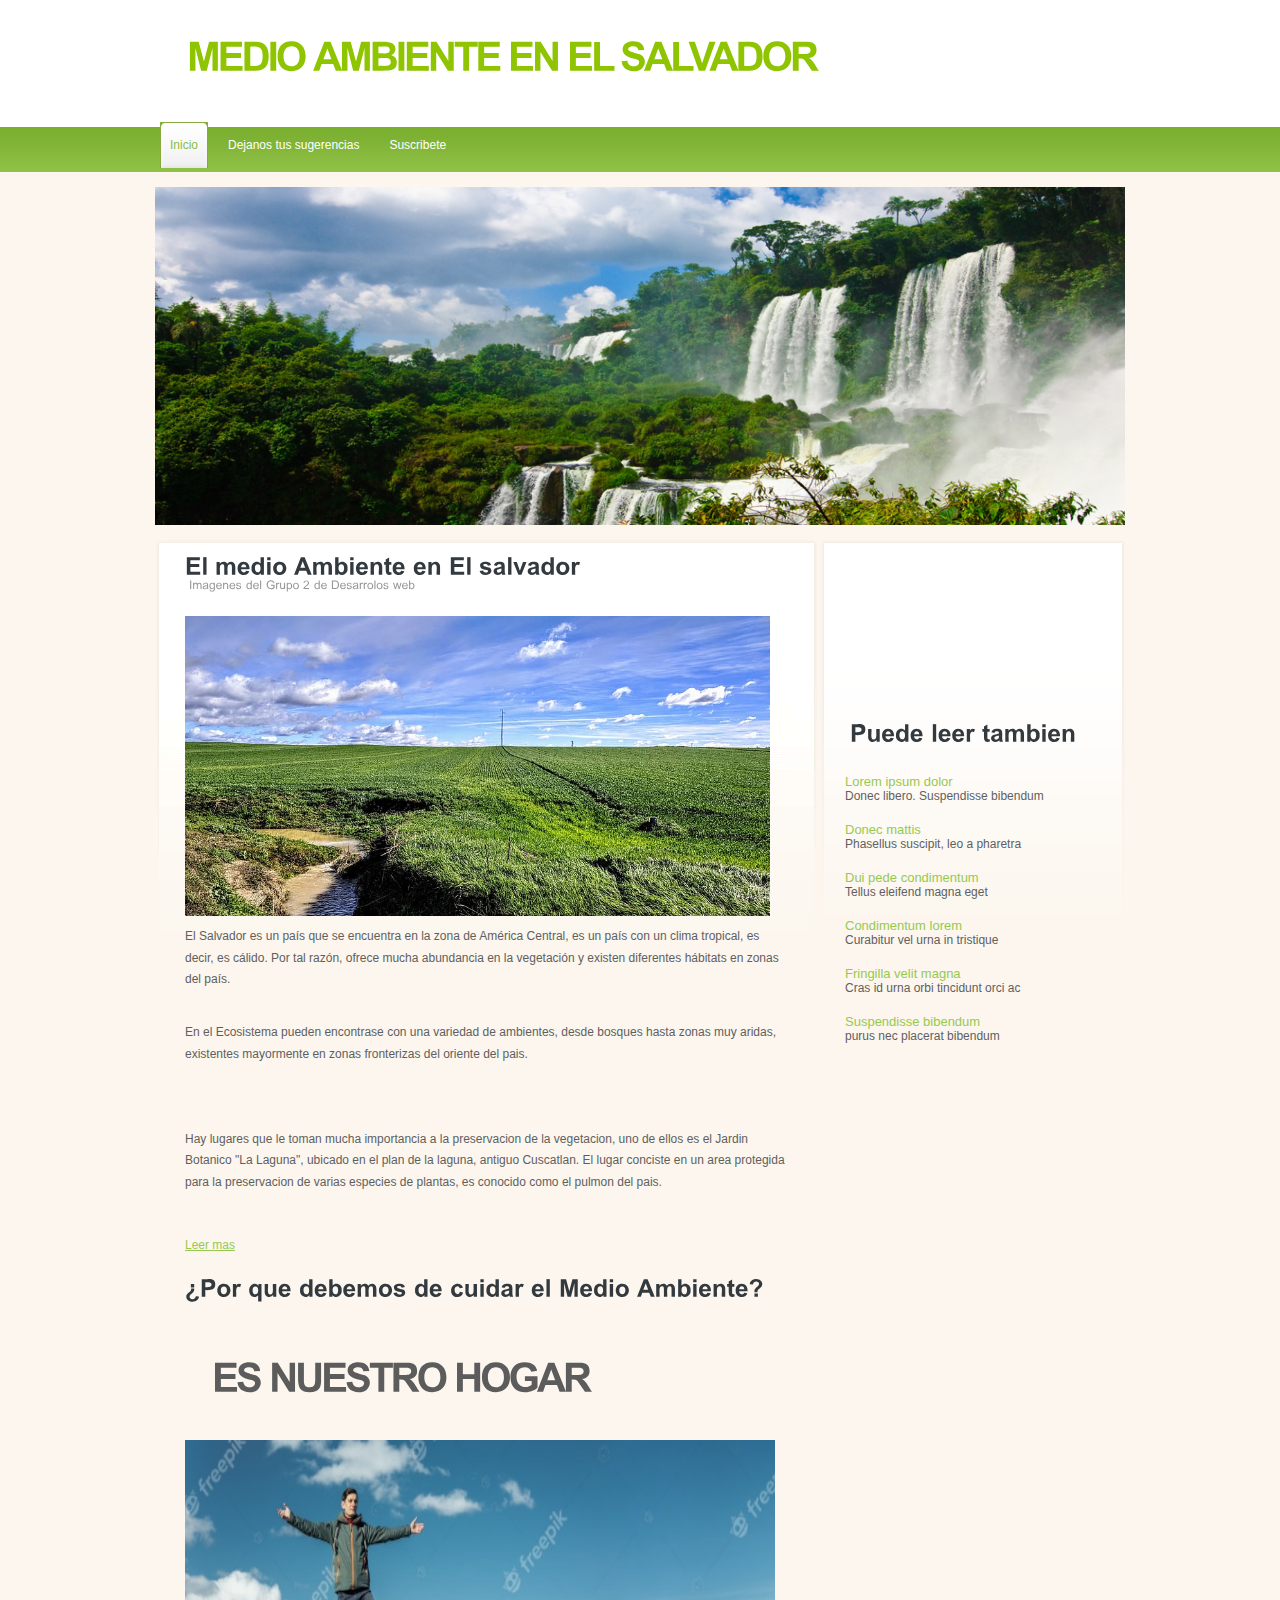
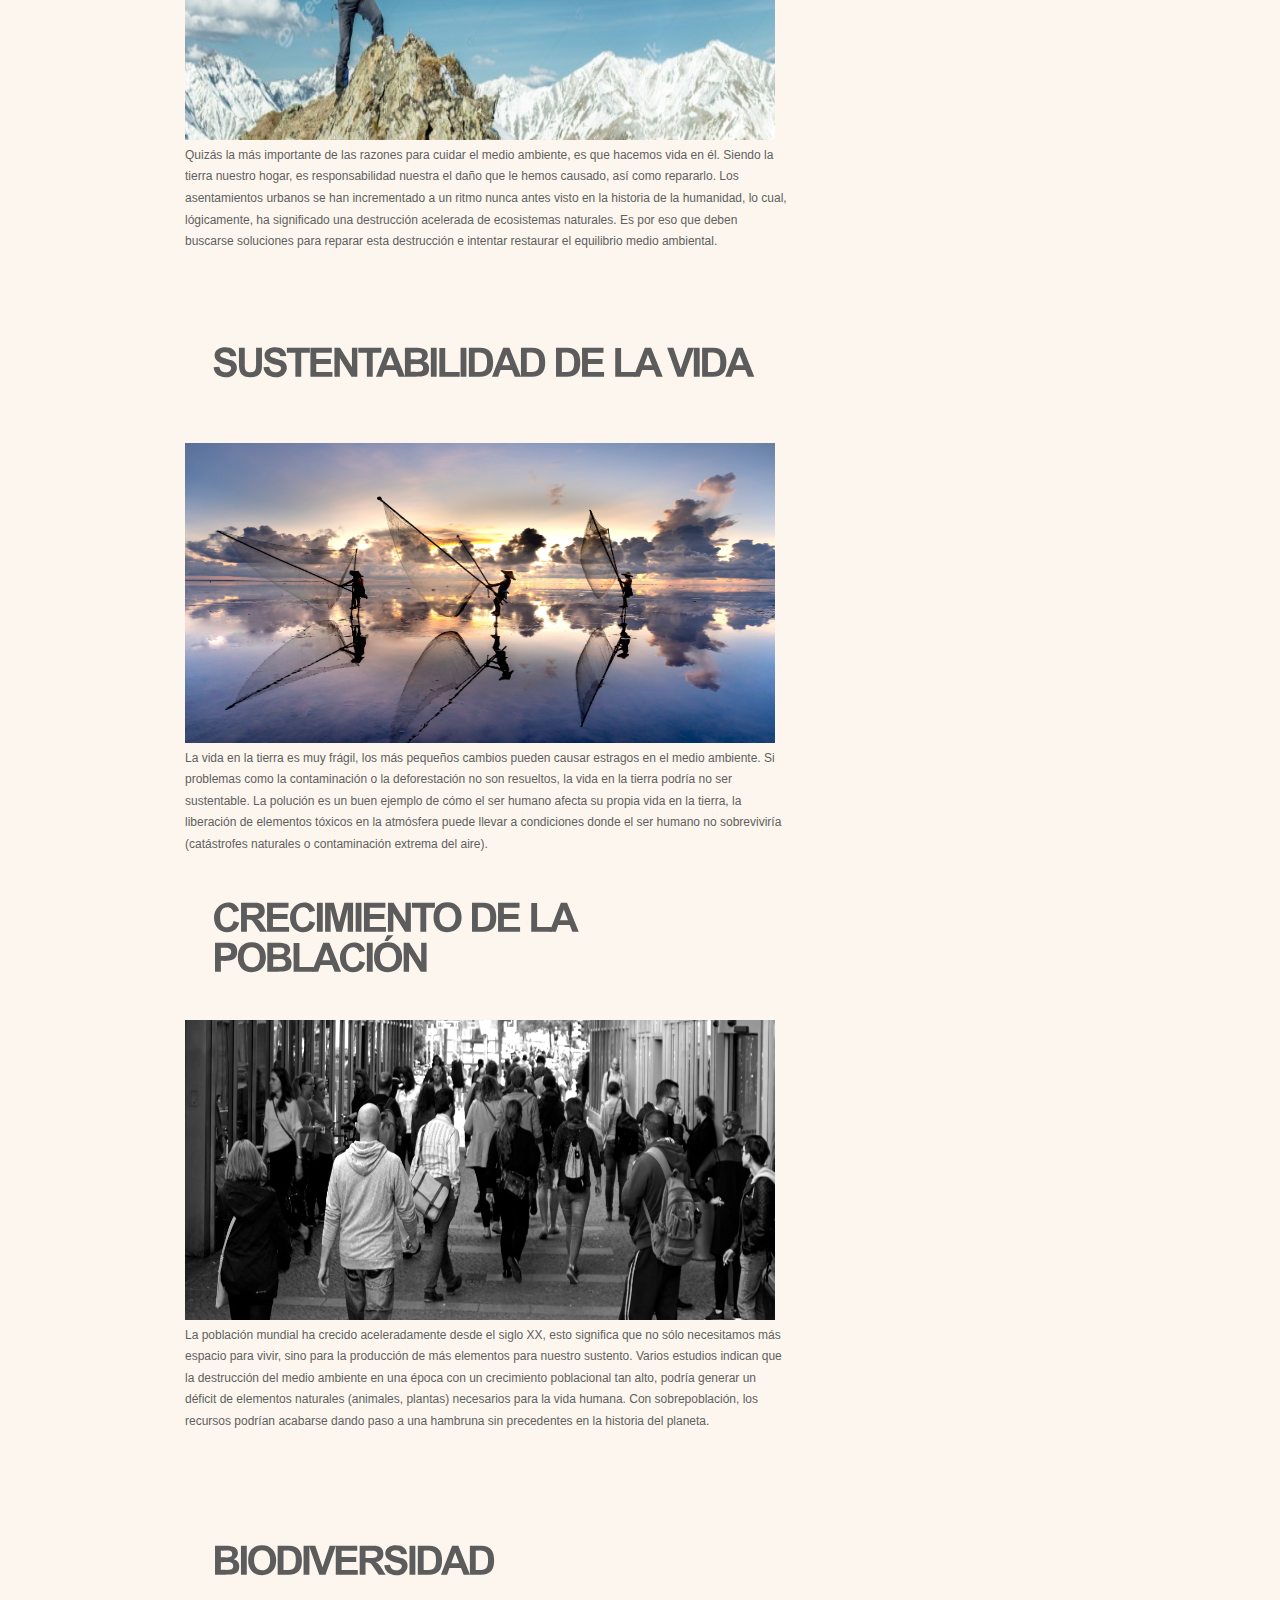
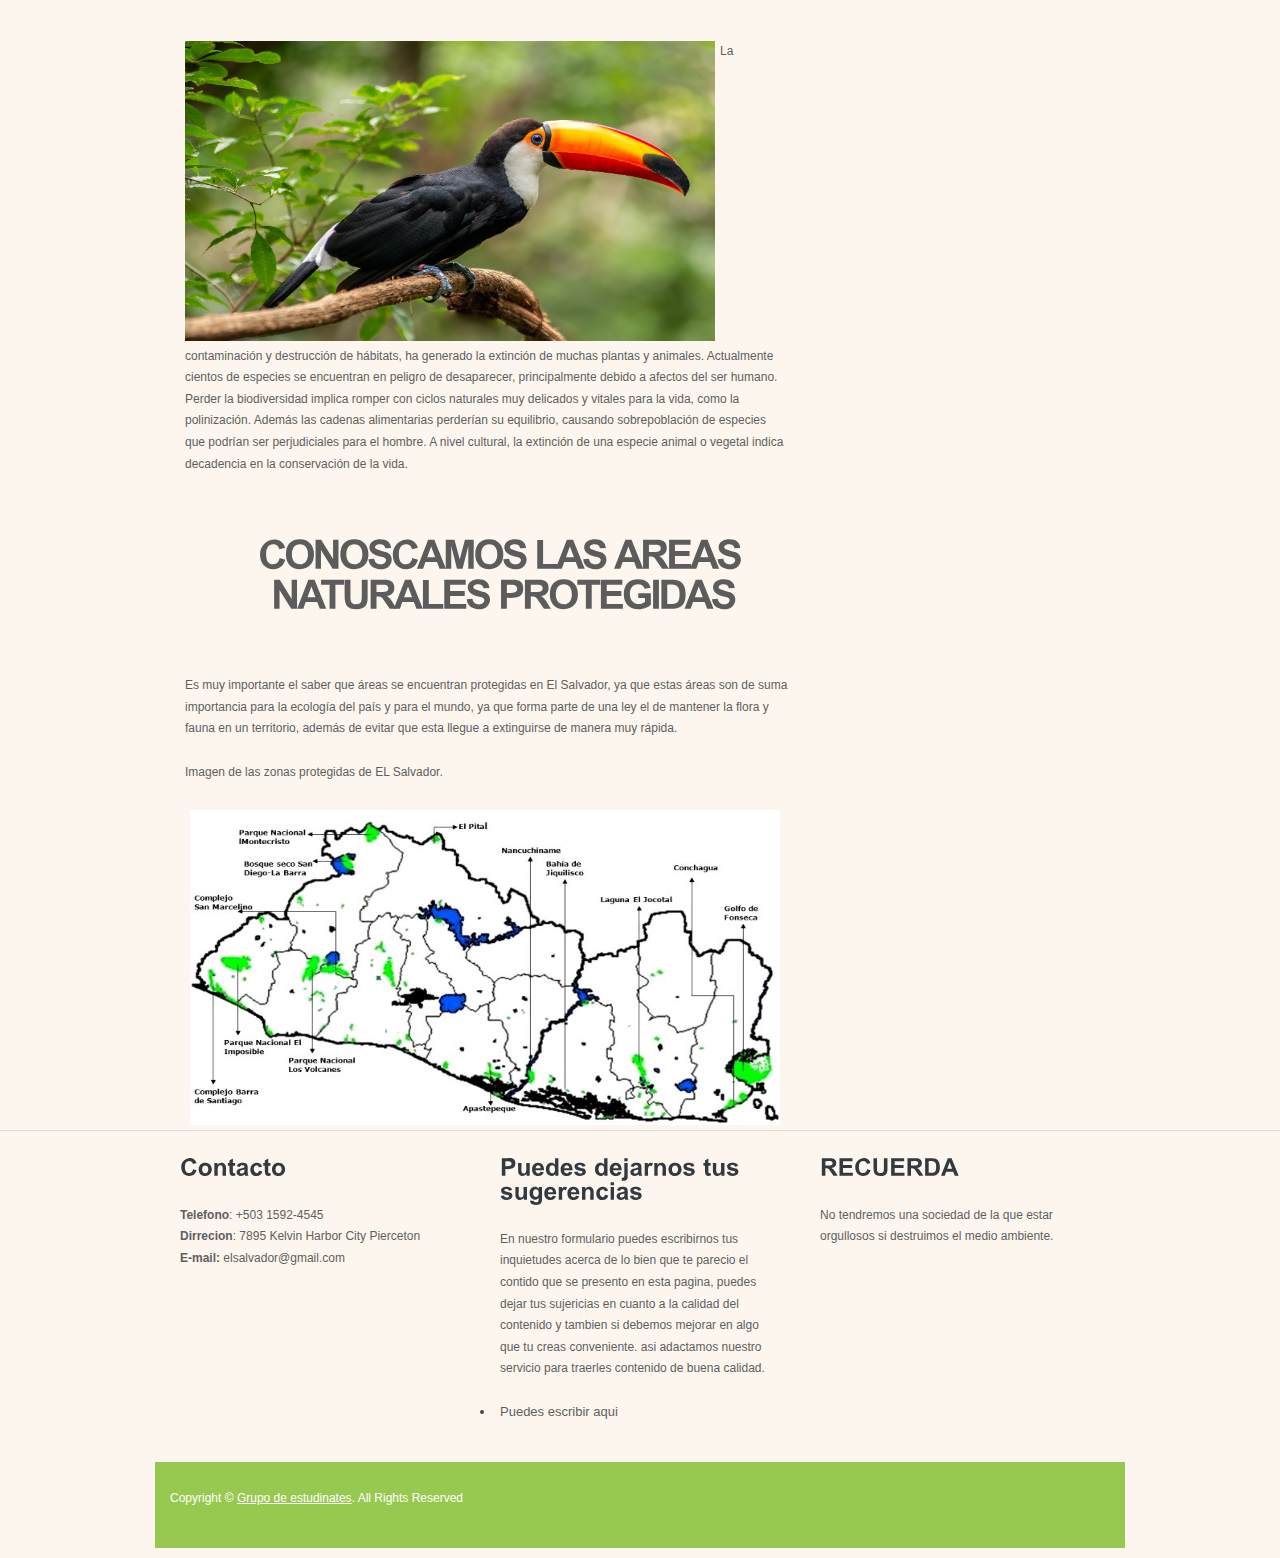
<file: greenzap/index.html>
<!DOCTYPE html PUBLIC "-//W3C//DTD XHTML 1.0 Transitional//EN" "http://www.w3.org/TR/xhtml1/DTD/xhtml1-transitional.dtd">
<html xmlns="http://www.w3.org/1999/xhtml">
<head>
<title>Medio Ambiente en el Salvador</title>
<meta http-equiv="content-type" content="text/html; charset=utf-8" />
<link href="style.css" rel="stylesheet" type="text/css" />
<script type="text/javascript" src="js/cufon-yui.js"></script>
<script type="text/javascript" src="js/arial.js"></script>
<script type="text/javascript" src="js/cuf_run.js"></script>
</head>
<body>
<div class="main">
  <div class="header">
    <div class="header_resize">
      <div class="logo">
        <h1><a href="index.html"><span>Medio Ambiente en El Salvador</span><br />
          <small></small></a></h1>
      </div>
      <div class="clr"></div>
      <div class="menu">
        <ul>
          <li><a href="index.html" class="active"><span>Inicio</span></a></li>
          
          <li><a href="about.html"><span>Dejanos tus sugerencias</span></a></li>
          <li><a href="contact.html"><span>Suscribete</span></a></li>
        </ul>
      </div>
      
        </form>
      </div>
      <div class="clr"></div>
    </div>
    <div class="headert_text_resize"> <img src="13.jpg" alt="" width="970" height="338" /> </div>
    <div class="clr"></div>
  </div>
  <div class="body">
    <div class="body_resize">
      <div class="left">
        <h2>El medio Ambiente en El salvador<br />
          <span> Imagenes del Grupo 2 de Desarrolos web</span> </h2>
        <img src="12.jpg" alt="" width="585" height="300" />
        <div class="clr"></div>
        <p>El Salvador es un país que se encuentra en la zona de América Central, es un país con un clima tropical, es decir, es cálido. Por tal razón, ofrece mucha abundancia en la vegetación y existen diferentes hábitats en zonas del país.</p>
		<p><br>En el Ecosistema pueden encontrase con una variedad de ambientes, desde bosques hasta zonas
               muy aridas, existentes mayormente en zonas fronterizas del oriente del pais.<p></br>
		<p><br>Hay lugares que le toman mucha importancia a la preservacion de la vegetacion, uno de ellos es el 
               Jardin Botanico "La Laguna", ubicado en el plan de la laguna, antiguo Cuscatlan. 
               El lugar conciste en un area protegida para la preservacion de varias especies de plantas,
               es conocido como el pulmon del pais.<p></br>   
        <p> <a href="https://www.cemexelsalvador.com/sostenibilidad/medio-ambiente">Leer mas</a><br />
        </p>
        <h2>¿Por que debemos de cuidar el Medio Ambiente?<br />
          <span></span></h2>
        
        <div class="clr"></div>
		<h1>Es nuestro hogar</h1>
		<img src="17.jpg" alt="" width="590" height="300">
        <p>Quizás la más importante de las razones para cuidar el medio ambiente, es que hacemos vida en él.

           Siendo la tierra nuestro hogar, es responsabilidad nuestra el daño que le hemos causado, así como repararlo.

            Los asentamientos urbanos se han incrementado a un ritmo nunca antes visto en la historia de la humanidad, lo cual, lógicamente, ha significado una destrucción acelerada de ecosistemas naturales.

            Es por eso que deben buscarse soluciones para reparar esta destrucción e intentar restaurar el equilibrio medio ambiental.</p>
			
			<h1><br>Sustentabilidad de la vida</h1></br>
			<img src="16.jpg" alt="" width="590" height="300">
			<p>La vida en la tierra es muy frágil, los más pequeños cambios pueden causar estragos en el medio ambiente.

               Si problemas como la contaminación o la deforestación no son resueltos, la vida en la tierra podría no ser sustentable.

               La polución es un buen ejemplo de cómo el ser humano afecta su propia vida en la tierra, la liberación de elementos tóxicos en la atmósfera puede llevar a condiciones donde el ser humano no sobreviviría (catástrofes naturales o contaminación extrema del aire).</p>
				
			<h1>Crecimiento de la población</h1>
			<img src="15.jpg" alt="" width="590" height="300">
			<p><br>La población mundial ha crecido aceleradamente desde el siglo XX, esto significa que no sólo necesitamos más espacio para vivir, sino para la producción de más elementos para nuestro sustento.

				   Varios estudios indican que la destrucción del medio ambiente en una época con un crecimiento poblacional tan alto, podría generar un déficit de elementos naturales (animales, plantas) necesarios para la vida humana.

				   Con sobrepoblación, los recursos podrían acabarse dando paso a una hambruna sin precedentes en la historia del planeta.</p></br>
				   
				   <h1><br>Biodiversidad</h1></br>
				   <img src="18.jpg" alt="" width="530" height="300">
				   <p>La contaminación y destrucción de hábitats, ha generado la extinción de muchas plantas y animales.

Actualmente cientos de especies se encuentran en peligro de desaparecer, principalmente debido a afectos del ser humano.

Perder la biodiversidad implica romper con ciclos naturales muy delicados y vitales para la vida, como la polinización.

Además las cadenas alimentarias perderían su equilibrio, causando sobrepoblación de especies que podrían ser perjudiciales para el hombre.

A nivel cultural, la extinción de una especie animal o vegetal indica decadencia en la conservación de la vida.</p>

<br><center><h1>conoscamos las areas naturales protegidas</h1></center><br/>
<p>
Es muy importante el saber que áreas se encuentran protegidas en El Salvador, ya que estas áreas son de suma importancia para la ecología del país y para el mundo, ya que forma parte de una ley el de mantener la flora y fauna en un territorio, además de evitar que esta llegue a extinguirse de manera muy rápida.
</br>
<br><span style="green"> Imagen de las zonas protegidas de EL Salvador.</span></br>

<br><img src="zonas.jpg"width="590" height="315"><br/>


      </div>
      <div class="right"
        <h2></h2>
        <ul>
          <li><a href="#"></a></li>
          <li><a href="#"></a></li>
          <li><a href="#"></a></li>
          <li><a href="#"></a></li>
          <li><a href="#"></a></li>
        </ul>
        <h2>Puede leer tambien</h2>
        <ul class="sponsors">
          <li class="sponsors"><a href="#">Lorem ipsum dolor</a><br />
            Donec libero. Suspendisse bibendum</li>
          <li class="sponsors"><a href="#">Donec mattis</a><br />
            Phasellus suscipit, leo a pharetra</li>
          <li class="sponsors"><a href="#">Dui pede condimentum</a><br />
            Tellus eleifend magna eget</li>
          <li class="sponsors"><a href="#">Condimentum lorem</a><br />
            Curabitur vel urna in tristique</li>
          <li class="sponsors"><a href="#">Fringilla velit magna</a><br />
            Cras id urna orbi tincidunt orci ac</li>
          <li class="sponsors"><a href="#">Suspendisse bibendum</a><br />
            purus nec placerat bibendum</li>
        </ul>
      </div>
      <div class="clr"></div>
    </div>
  </div>
  <div class="FBG">
    <div class="FBG_resize">
      <div class="blok">
       
        <div class="clr"></div>
        <h2>Contacto </h2>
        <p><strong>Telefono</strong>: +503 1592-4545<br />
          <strong>Dirrecion</strong>: 7895 Kelvin Harbor City Pierceton <br />
          <strong>E-mail:</strong> elsalvador@gmail.com<br />
          
      </div>
      <div class="blok">
        <h2><span>Puedes dejarnos tus sugerencias</span></h2>
        <p>En nuestro formulario puedes escribirnos tus inquietudes acerca de lo bien que te parecio el contido que se presento en esta pagina, puedes dejar tus sujericias en cuanto a la calidad del contenido y tambien si debemos mejorar en algo que tu creas conveniente. asi adactamos nuestro servicio para traerles contenido de buena calidad.</p>
		<p><li><a href="about.html">Puedes escribir aqui</a></li></p>
        <ul>
		
          
        </ul>
      </div>
      <div class="blok">
        <h2>RECUERDA</h2>
        <p>No tendremos una sociedad de la que estar orgullosos si destruimos el medio ambiente.</p>
        <p><br />
        </p>
      </div>
      <div class="clr"></div>
    </div>
  </div>
  <div class="footer">
    <div class="footer_resize">
      <p class="lf">Copyright &copy; <a href="#">Grupo de estudinates</a>. All Rights Reserved</p>
      <p class="rf"> <a target="_blank" </p>
      <div class="clr"></div>
    </div>
    <div class="clr"></div>
  </div>
</div>
</body>
</html>
</file>
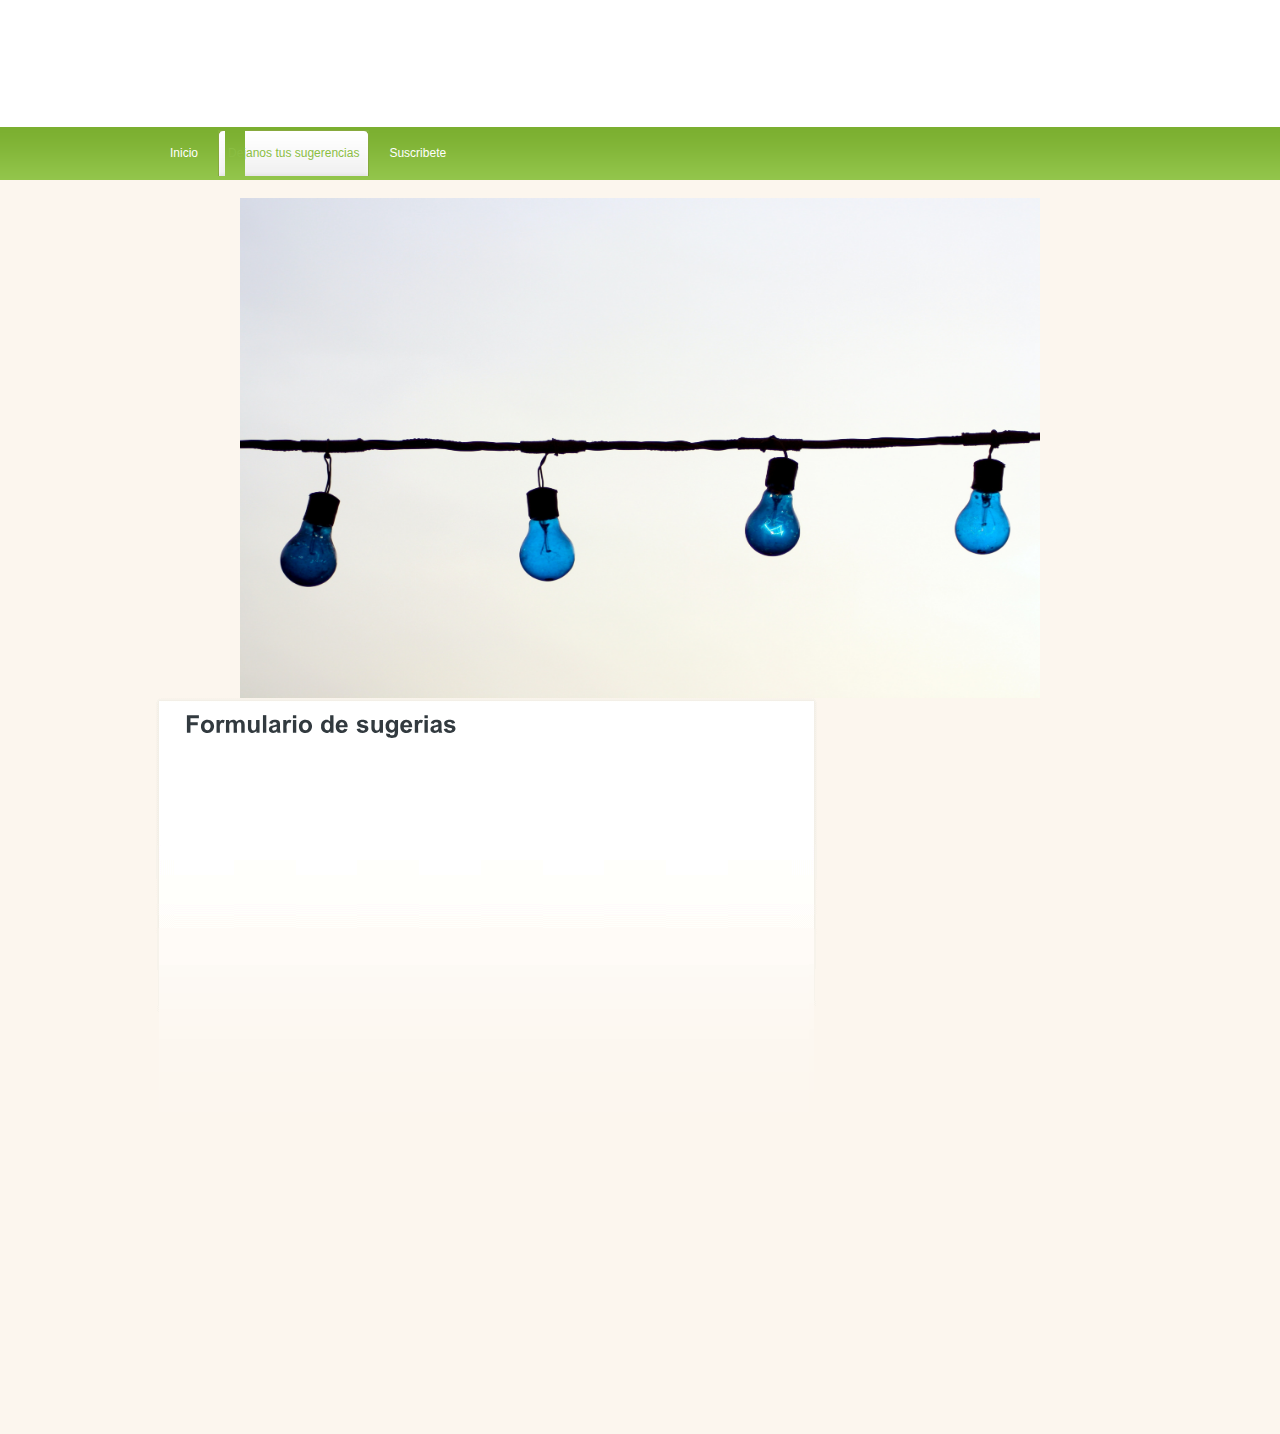
<file: greenzap/about.html>
<!DOCTYPE html PUBLIC "-//W3C//DTD XHTML 1.0 Transitional//EN" "http://www.w3.org/TR/xhtml1/DTD/xhtml1-transitional.dtd">
<html xmlns="http://www.w3.org/1999/xhtml">
<head>
<title>GreenZap | About</title>
<meta http-equiv="content-type" content="text/html; charset=utf-8" />
<link href="style.css" rel="stylesheet" type="text/css" />
<script type="text/javascript" src="js/cufon-yui.js"></script>
<script type="text/javascript" src="js/arial.js"></script>
<script type="text/javascript" src="js/cuf_run.js"></script>
</head>
<body>
<div class="main">
  <div class="header">
    <div class="header_resize">
      <div class="logo">
        <h1><a href="index.html"><span></span><br />
          <small></small></a></h1>
      </div>
      <div class="clr"></div>
      <div class="menu">
        <ul>
          <li><a href="index.html"><span>Inicio</span></a></li>
          
          <li><a href="about.html" class="active"><span>Dejanos tus sugerencias</span></a></li>
          <li><a href="contact.html"><span>Suscribete</span></a></li>
        </ul>
      </div>
      
        </form>
      </div>
      <div class="clr"></div>
    </div>
    <br><center><img src="focos.jpg" alt="" width="800" height="500"</center></br>
    
  </div>
  <div class="body">
    <div class="body_resize">
      <div class="left">
        <h2>Formulario de sugerias<br />
		<iframe src="https://docs.google.com/forms/d/e/1FAIpQLSddcPunk2LNyC4j8kMhbV1_bAPyt5Ty7660AIZ3VVd8umKL5w/viewform?embedded=true" width="640" height="677" frameborder="0" marginheight="0" marginwidth="0">Cargando…</iframe>
          
        
      
      
</body>
</html>
</file>
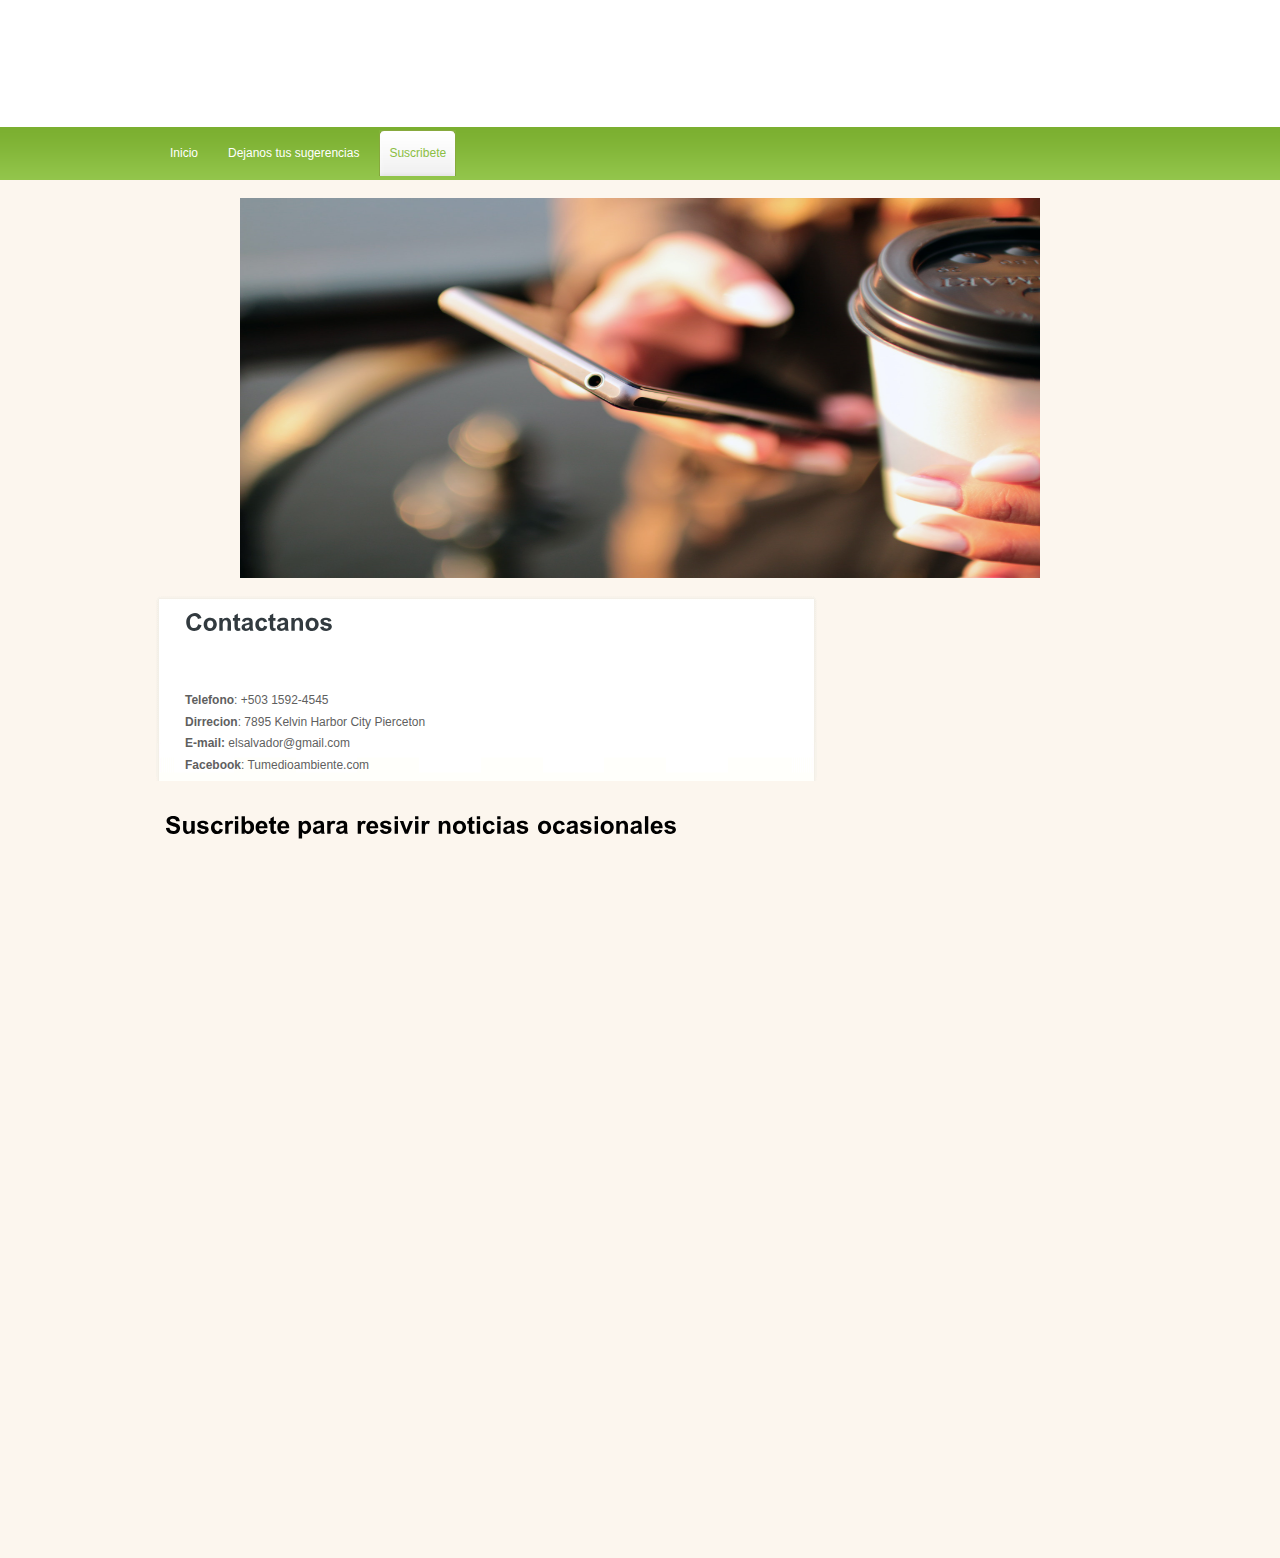
<file: greenzap/contact.html>
<!DOCTYPE html PUBLIC "-//W3C//DTD XHTML 1.0 Transitional//EN" "http://www.w3.org/TR/xhtml1/DTD/xhtml1-transitional.dtd">
<html xmlns="http://www.w3.org/1999/xhtml">
<head>
<title>GreenZap | Contact</title>
<meta http-equiv="content-type" content="text/html; charset=utf-8" />
<link href="style.css" rel="stylesheet" type="text/css" />
<script type="text/javascript" src="js/cufon-yui.js"></script>
<script type="text/javascript" src="js/arial.js"></script>
<script type="text/javascript" src="js/cuf_run.js"></script>
<script src="js/jquery.js" type="text/javascript"></script>
</head>
<body>
<div class="main">
  <div class="header">
    <div class="header_resize">
      <div class="logo">
        <h1><a href="index.html"><span></span><br />
          <small></small></a></h1>
      </div>
      <div class="clr"></div>
      <div class="menu">
        <ul>
          <li><a href="index.html"><span>Inicio</span></a></li>
          
          <li><a href="about.html"><span>Dejanos tus sugerencias</span></a></li>
          <li><a href="contact.html" class="active"><span>Suscribete</span></a></li>
        </ul>
      </div>
      
        
        </form>
      </div>
      <div class="clr"></div>
    </div>
    <br><center><img src="vaso.jpg" alt="" width="800" height="380" /></center></br>
    <div class="clr"></div>
  </div>
  <div class="body">
    <div class="body_resize">
      <div class="left">
        <h2>Contactanos<br />
          <div class="clr"></div>
        <h2> </h2>
        <p><strong>Telefono</strong>: +503 1592-4545<br />
          <strong>Dirrecion</strong>: 7895 Kelvin Harbor City Pierceton <br />
          <strong>E-mail:</strong> elsalvador@gmail.com<br />
          <strong>Facebook</strong>: Tumedioambiente.com <br />
		  
      </div>
	  
        <form action="#" method="post" id="contactform">
          <ol>
            <li>
			<br><h2 style="color: black;">Suscribete para resivir noticias ocasionales</h2></br>
              <iframe src="https://docs.google.com/forms/d/e/1FAIpQLSfimK-lGKAOspozpVYjbReE7acJucL6IbUveIERGEY-3T4xVA/viewform?embedded=true" width="640" height="677" frameborder="0" marginheight="0" marginwidth="0">Cargando…</iframe>
      
      
</body>
</html>
</file>
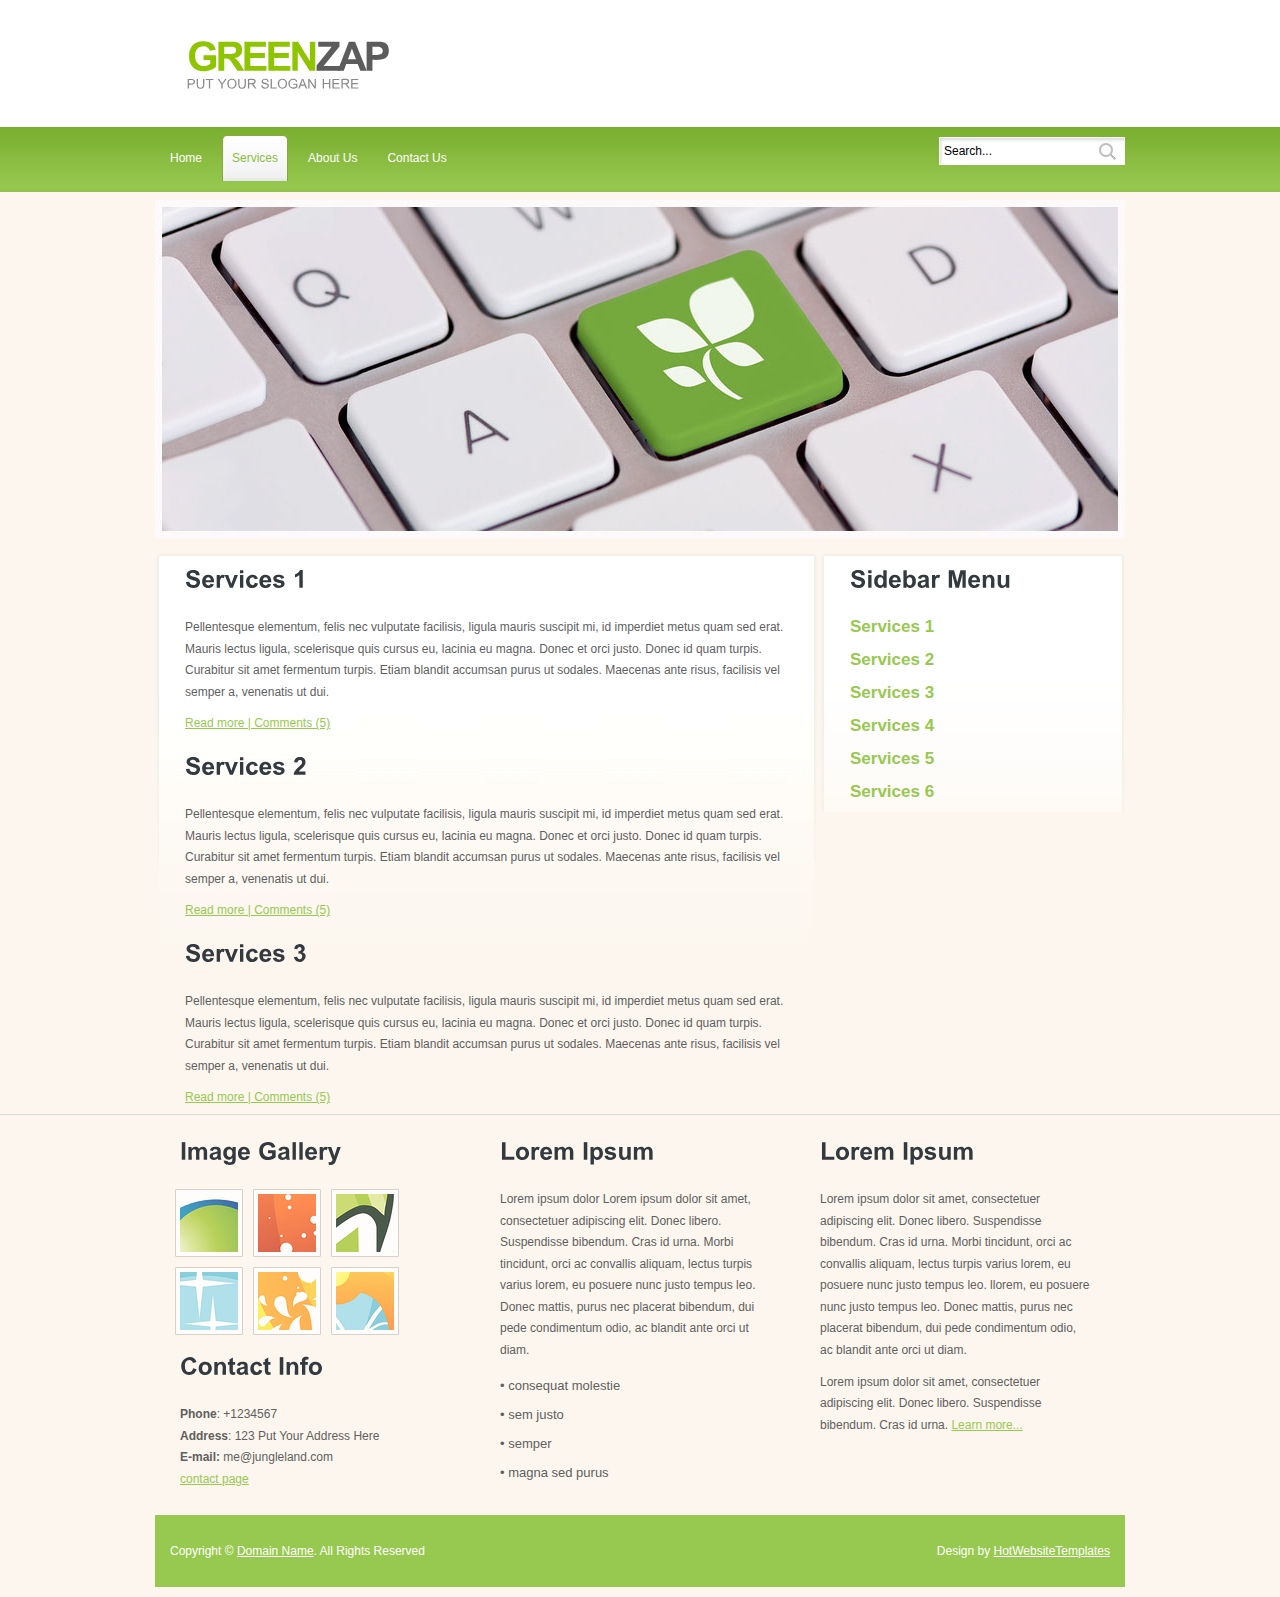
<file: greenzap/services.html>
<!DOCTYPE html PUBLIC "-//W3C//DTD XHTML 1.0 Transitional//EN" "http://www.w3.org/TR/xhtml1/DTD/xhtml1-transitional.dtd">
<html xmlns="http://www.w3.org/1999/xhtml">
<head>
<title>GreenZap | Services</title>
<meta http-equiv="content-type" content="text/html; charset=utf-8" />
<link href="style.css" rel="stylesheet" type="text/css" />
<script type="text/javascript" src="js/cufon-yui.js"></script>
<script type="text/javascript" src="js/arial.js"></script>
<script type="text/javascript" src="js/cuf_run.js"></script>
</head>
<body>
<div class="main">
  <div class="header">
    <div class="header_resize">
      <div class="logo">
        <h1><a href="index.html"><span>Green</span>Zap<br />
          <small>Put your slogan here</small></a></h1>
      </div>
      <div class="clr"></div>
      <div class="menu">
        <ul>
          <li><a href="index.html"><span>Home</span></a></li>
          <li><a href="services.html" class="active"><span>Services</span></a></li>
          <li><a href="about.html"><span>About Us</span></a></li>
          <li><a href="contact.html"><span>Contact Us</span></a></li>
        </ul>
      </div>
      <div class="search">
        <form id="form1" name="form1" method="post" action="#">
          <label><span>
            <input name="q" type="text" class="keywords" id="textfield" maxlength="50" value="Search..." />
            </span>
            <input name="b" type="image" src="images/search.gif" class="button" />
          </label>
        </form>
      </div>
      <div class="clr"></div>
    </div>
    <div class="headert_text_resize"> <img src="images/img_main.jpg" alt="" width="970" height="338" /> </div>
    <div class="clr"></div>
  </div>
  <div class="body">
    <div class="body_resize">
      <div class="left">
        <h2>Services 1</h2>
        <p>Pellentesque elementum, felis nec vulputate facilisis, ligula mauris suscipit mi, id imperdiet metus quam sed erat. Mauris lectus ligula, scelerisque quis cursus eu, lacinia eu magna. Donec et orci justo. Donec id quam turpis. Curabitur sit amet fermentum turpis. Etiam blandit accumsan purus ut sodales. Maecenas ante risus, facilisis vel semper a, venenatis ut dui.</p>
        <p> <a href="#">Read more | Comments (5)</a><br />
        </p>
        <h2>Services 2</h2>
        <p>Pellentesque elementum, felis nec vulputate facilisis, ligula mauris suscipit mi, id imperdiet metus quam sed erat. Mauris lectus ligula, scelerisque quis cursus eu, lacinia eu magna. Donec et orci justo. Donec id quam turpis. Curabitur sit amet fermentum turpis. Etiam blandit accumsan purus ut sodales. Maecenas ante risus, facilisis vel semper a, venenatis ut dui.</p>
        <p> <a href="#">Read more | Comments (5)</a></p>
        <h2>Services 3</h2>
        <p>Pellentesque elementum, felis nec vulputate facilisis, ligula mauris suscipit mi, id imperdiet metus quam sed erat. Mauris lectus ligula, scelerisque quis cursus eu, lacinia eu magna. Donec et orci justo. Donec id quam turpis. Curabitur sit amet fermentum turpis. Etiam blandit accumsan purus ut sodales. Maecenas ante risus, facilisis vel semper a, venenatis ut dui.</p>
        <p> <a href="#">Read more | Comments (5)</a></p>
      </div>
      <div class="right">
        <h2>Sidebar Menu</h2>
        <ul>
          <li><a href="#">Services 1</a></li>
          <li><a href="#">Services 2</a></li>
          <li><a href="#">Services 3</a></li>
          <li><a href="#">Services 4</a></li>
          <li><a href="#">Services 5</a></li>
          <li><a href="#">Services 6</a></li>
        </ul>
      </div>
      <div class="clr"></div>
    </div>
  </div>
  <div class="FBG">
    <div class="FBG_resize">
      <div class="blok">
        <h2><span>Image</span> Gallery</h2>
        <img src="images/gallery_1.gif" alt="" width="68" height="68" /><img src="images/gallery_2.gif" alt="" width="68" height="68" /><img src="images/gallery_3.gif" alt="" width="68" height="68" /><img src="images/gallery_4.gif" alt="" width="68" height="68" /><img src="images/gallery_5.gif" alt="" width="68" height="68" /><img src="images/gallery_6.gif" alt="" width="68" height="68" />
        <div class="clr"></div>
        <h2>Contact Info </h2>
        <p><strong>Phone</strong>: +1234567<br />
          <strong>Address</strong>: 123 Put Your Address Here <br />
          <strong>E-mail:</strong> me@jungleland.com<br />
          <a href="#">contact page</a></p>
      </div>
      <div class="blok">
        <h2><span>Lorem</span> Ipsum</h2>
        <p>Lorem ipsum dolor Lorem ipsum dolor sit amet, consectetuer adipiscing elit. Donec libero. Suspendisse bibendum. Cras id urna. Morbi tincidunt, orci ac convallis aliquam, lectus turpis varius lorem, eu posuere nunc justo tempus leo. <br />
          Donec mattis, purus nec placerat bibendum, dui pede condimentum odio, ac blandit ante orci ut diam.</p>
        <ul>
          <li><a href="#">• consequat molestie</a></li>
          <li><a href="#">• sem justo</a></li>
          <li><a href="#">• semper</a></li>
          <li><a href="#">• magna sed purus</a></li>
        </ul>
      </div>
      <div class="blok">
        <h2>Lorem Ipsum</h2>
        <p>Lorem ipsum dolor sit amet, consectetuer adipiscing elit. Donec libero. Suspendisse bibendum. Cras id urna. Morbi tincidunt, orci ac convallis aliquam, lectus turpis varius lorem, eu posuere nunc justo tempus leo. llorem, eu posuere nunc justo tempus leo. Donec mattis, purus nec placerat bibendum, dui pede condimentum odio, ac blandit ante orci ut diam.</p>
        <p>Lorem ipsum dolor sit amet, consectetuer adipiscing elit. Donec libero. Suspendisse bibendum. Cras id urna. <a href="#">Learn more...</a></p>
        <p><br />
        </p>
      </div>
      <div class="clr"></div>
    </div>
  </div>
  <div class="footer">
    <div class="footer_resize">
      <p class="lf">Copyright &copy; <a href="#">Domain Name</a>. All Rights Reserved</p>
      <p class="rf">Design by <a target="_blank" href="http://www.hotwebsitetemplates.net/">HotWebsiteTemplates</a></p>
      <div class="clr"></div>
    </div>
    <div class="clr"></div>
  </div>
</div>
</body>
</html>
</file>
<file: greenzap/style.css>
@charset "utf-8";
body {
	margin:0;
	padding:0;
	width:100%;
	background:#fcf6ee;
}
html {
	padding:0;
	margin:0;
}
li.bg, .bg {
	clear:both;
	border-bottom:1px dashed #818181;
	padding:0;
	margin:10px 0;
	background:none;
	list-style:none;
}
p.clr, .clr {
	clear:both;
	padding:0;
	margin:0;
}
.main {
	margin:0 auto;
	padding:0;
}
.header_resize {
	margin:0 auto;
	padding:0;
	width:970px;
}
.header {
	margin:0;
	padding:0;
	background:#fcf6ee url(images/header_bg.gif) top repeat-x;
}
.logo {
	margin:0;
}
h1 {
	margin:0;
	padding:38px 0 36px 32px;
	color:#5c5c5c;
	font:bold 40px/1.2em Arial, Helvetica, sans-serif;
	text-transform:uppercase;
	letter-spacing:-3px;
}
h1 a, h1 a:hover {
	color:#5c5c5c;
	text-decoration:none;
}
h1 span {
	font-weight:bold;
	color:#8fc400;
}
h1 small {
	font:normal 13px/1.2em Arial, Helvetica, sans-serif;
	color:#888;
	letter-spacing:normal;
}
.menu {
	padding:4px 0 0 0;
	margin:0;
	width:410px;
	float:left;
}
.menu ul {
	padding:0;
	margin:0;
	list-style:none;
	border:0;
	float:left;
}
.menu ul li {
	float:left;
	margin:0;
	padding:0 5px;
	border:0;
}
.menu ul li a {
	float:left;
	margin:0;
	padding:20px 0;
	color:#fff;
	font:normal 12px Arial, Helvetica, sans-serif;
	text-decoration:none;
}
.menu ul li a span {
	padding:20px 10px;
	background:none;
}
.menu ul li a:hover {
	color:#8bbe43;
	background:url(images/r_menu.gif) no-repeat right;
}
.menu ul li a:hover span {
	color:#8bbe43;
	background:url(images/l_menu.gif) no-repeat left;
}
.menu ul li a.active {
	color:#8bbe43;
	background:url(images/r_menu.gif) no-repeat right;
}
.menu ul li a.active span {
	color:#8bbe43;
	background:url(images/l_menu.gif) no-repeat left;
}
.search {
	padding:10px 0 0 0;
	margin:0;
	width:320px;
	float:right;
}
.search form {
	display:block;
	float:right;
	padding:0;
}
.search span {
	display:block;
	float:left;
	background:url(images/search_bg.gif) left top no-repeat;
	width:151px;
	padding:0 5px 0 0;
	height:33px;
}
.search form .keywords {
	line-height:14px;
	height:17px;
	float:left;
	background:url(images/search_bg.gif) left top no-repeat;
	border:0;
	padding:5px 5px;
	margin:0;
	font:normal 12px Arial, Helvetica, sans-serif;
	color:#000;
}
.search form .button {
	float:left;
	margin:0;
	padding:0;
}
.headert_text_resize {
	width:970px;
	padding:0;
	margin:0 auto;
}
.headert_text_resize img {
	float:right;
	margin:0;
	padding:15px 0;
}
.body_resize {
	margin:0 auto;
	padding:0;
	width:970px;
}
.body {
	margin:0;
	padding:0;
}
.body h2 {
	font:bold 24px Arial, Helvetica, sans-serif;
	color:#323a3f;
	padding:10px 5px;
	margin:5px 0 10px 0;
}
.body h2 span {
	color:#959595;
	font:normal 12px Arial, Helvetica, sans-serif;
}
.body p {
	font:normal 12px Arial, Helvetica, sans-serif;
	color:#5f5f5f;
	padding:5px;
	margin:0;
	line-height:1.8em;
}
.body img {
	float:left;
	margin:5px;
	padding:0;
}
.body img.floated {
	float:right;
	margin:5px 10px 5px 0;
	padding:0;
}
.body a {
	color:#97c950;
	text-decoration:underline;
}
.left {
	float:left;
	width:614px;
	margin:0;
	padding:0 25px;
	background:url(images/l_bg.gif) top center no-repeat;
}
.right {
	float:right;
	width:255px;
	margin:0;
	padding:0 25px;
	background:url(images/r_bg.gif) top center no-repeat;
}
.right ul {
	list-style:none;
	margin:5px 0;
	padding:0;
}
.right li {
	background:10px 10px no-repeat;
	font:normal 14px Arial, Helvetica, sans-serif;
	color:#464646;
	padding:5px 0;
	margin:3px 0;
}
.right li a {
	padding:0 0 0 5px;
	margin:0;
	font:bold 17px Arial, Helvetica, sans-serif;
	color:#97c950;
	text-decoration:none;
}
.right li a:hover {
	color:#5f5f5f;
	text-decoration:none;
}
.right ul.sponsors {
	list-style:none;
	margin:5px 0;
	padding:0;
}
.right li.sponsors {
	background:none;
	font:normal 12px Arial, Helvetica, sans-serif;
	color:#5f5f5f;
	padding:8px 0;
}
.right li.sponsors a {
	padding:0 0 0 0px;
	margin:0;
	font:normal 13px Arial, Helvetica, sans-serif;
	color:#97c950;
	text-decoration:none;
}
.right li.sponsors strong {
	color:#97c950;
}
.FBG_resize {
	margin:0 auto;
	padding:0;
	width:970px;
}
.FBG {
	margin:0;
	padding:0;
	border-top:1px solid #dcdad8;
}
.FBG img {
	float:left;
	margin:5px 10px 5px 0;
	padding:0;
}
.FBG h2 {
	font:bold 24px Arial, Helvetica, sans-serif;
	color:#323a3f;
	padding:10px 5px;
	margin:5px 0 10px 0;
}
.FBG p {
	font:normal 12px Arial, Helvetica, sans-serif;
	color:#5f5f5f;
	padding:5px;
	margin:0;
	line-height:1.8em;
}
.FBG a {
	color:#97c950;
	text-decoration:underline;
}
.FBG ul {
	list-style:none;
	margin:5px 0;
	padding:0;
}
.FBG li {
	background:10px 10px no-repeat;
	font:normal 14px Arial, Helvetica, sans-serif;
	color:#464646;
	padding:5px 0;
	margin:3px 0;
}
.FBG li a {
	padding:0 0 0 5px;
	margin:0;
	font:normal 13px Arial, Helvetica, sans-serif;
	color:#5f5f5f;
	text-decoration:none;
}
.FBG li a:hover {
	color:#97c950;
	text-decoration:none;
}
.FBG .blok {
	width:280px;
	float:left;
	padding:10px 20px;
	margin:0;
}
.footer_resize {
	margin:0 auto;
	padding:25px 15px;
	width:940px;
	background:#97c950;
	color:#fff;
	font:normal 12px Arial, Helvetica, sans-serif;
}
.footer {
	padding:0;
	margin:10px auto;
}
.footer p {
	margin:0;
	padding:4px 0;
	line-height:normal;
	color:#fff;
}
.footer a {
	color:#fff;
	padding:inherit;
	text-decoration:underline;
}
.footer a:hover {
	text-decoration:none;
}
.footer .lf {
	float:left;
}
.footer .rf {
	float:right;
}
#contactform {
	margin:0;
	padding:5px;
}
#contactform * {
	color:#F00;
}
#contactform ol {
	margin:0;
	padding:0;
	list-style:none;
}
#contactform li {
	margin:0;
	padding:0;
	background:none;
	border:none;
	display:block;
	clear:both;
}
#contactform li.buttons {
	margin:5px 0 5px 0;
}
#contactform label {
	margin:0;
	width:110px;
	display:block;
	padding:10px 0;
	color:#666;
	font:normal 12px Arial, Helvetica, sans-serif;
	text-transform:capitalize;
	float:left;
}
#contactform label span {
	color:#F00;
}
#contactform input.text {
	width:480px;
	border:1px solid #c0c0c0;
	margin:2px 0;
	padding:5px 2px;
	height:16px;
	background:#fff;
	float:left;
}
#contactform textarea {
	width:480px;
	border:1px solid #c0c0c0;
	margin:2px 0;
	padding:2px;
	background:#fff;
	float:left;
}
#contactform li.buttons input {
	border:1px solid #000;
	background:#ea7d1b;
	padding:10px;
	margin:10px 0 0 0px;
	color:#fff;
	float:left;
	font:normal 12px Arial, Helvetica, sans-serif;
}
p.response {
	text-align:center;
	color:#F00;
	font:normal 11px Georgia, "Times New Roman", Times, serif;
	line-height:1.8em;
	width:auto;
}
</file>
